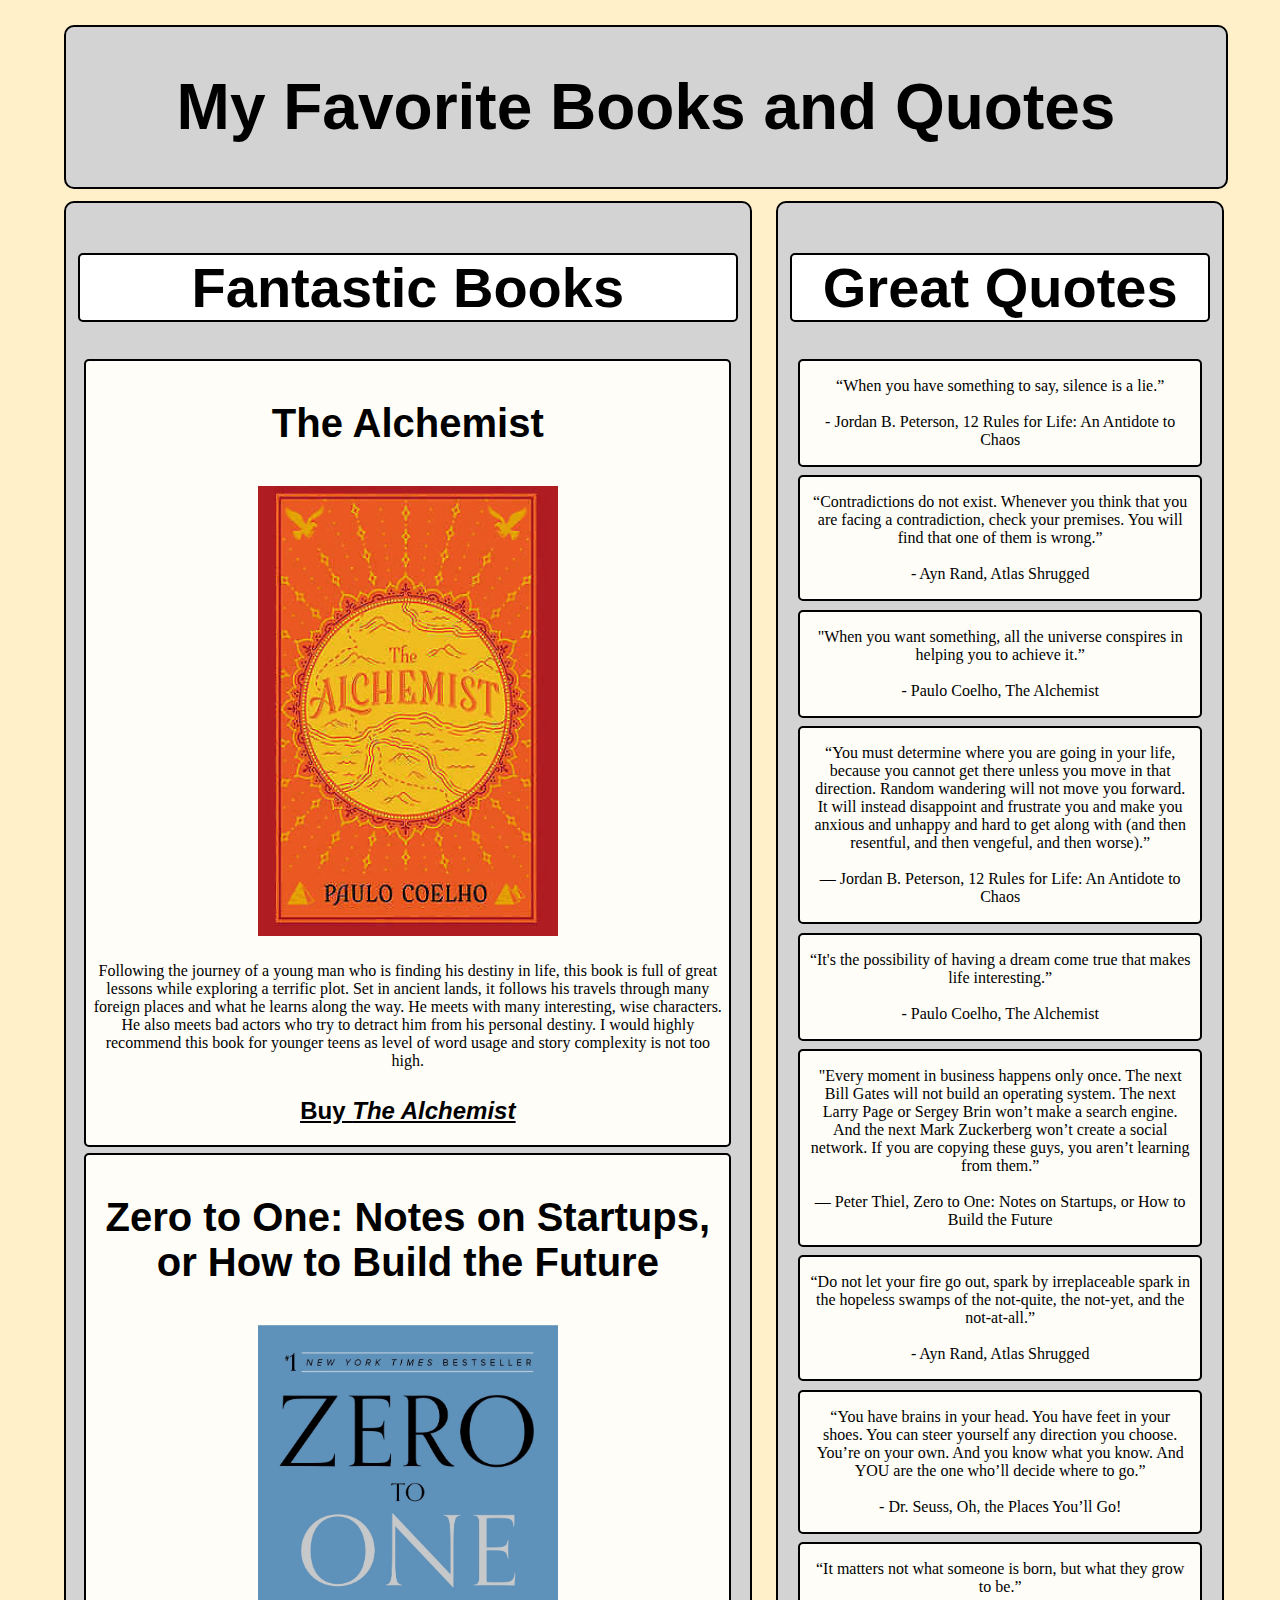
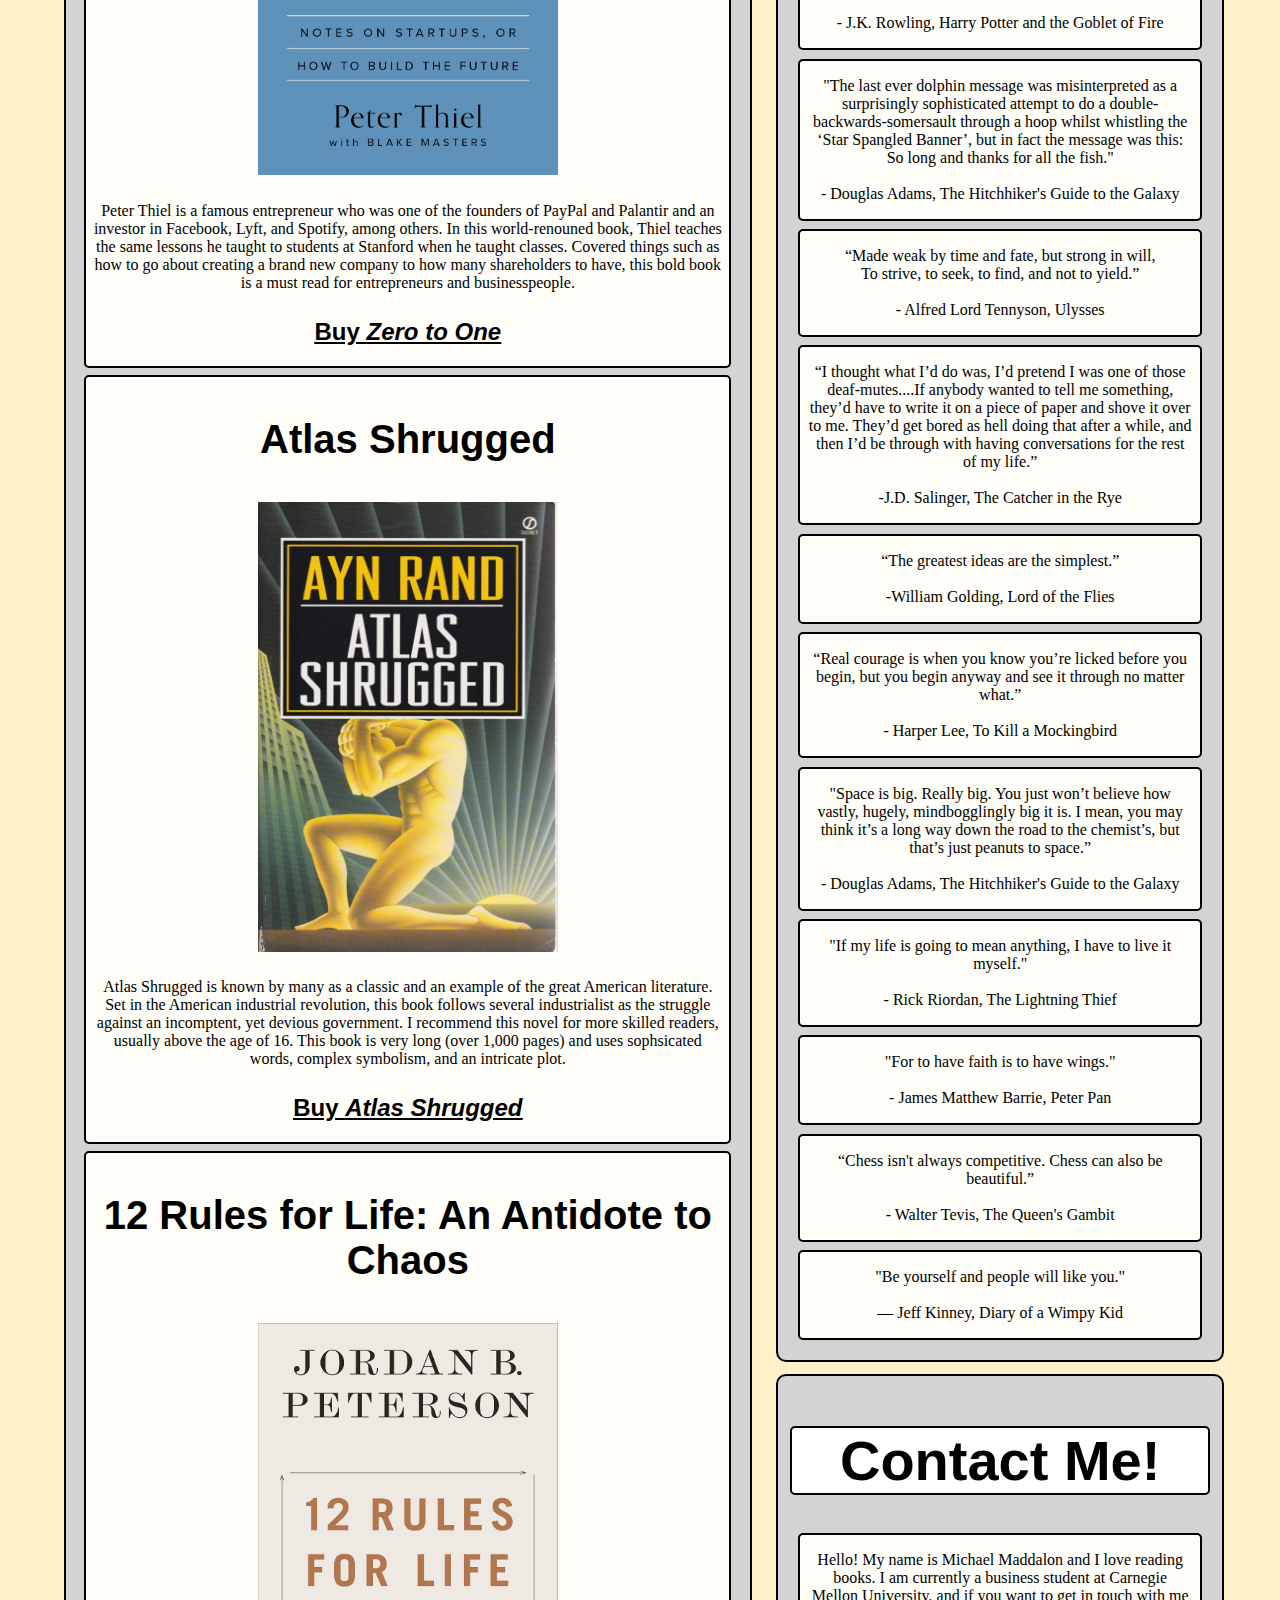
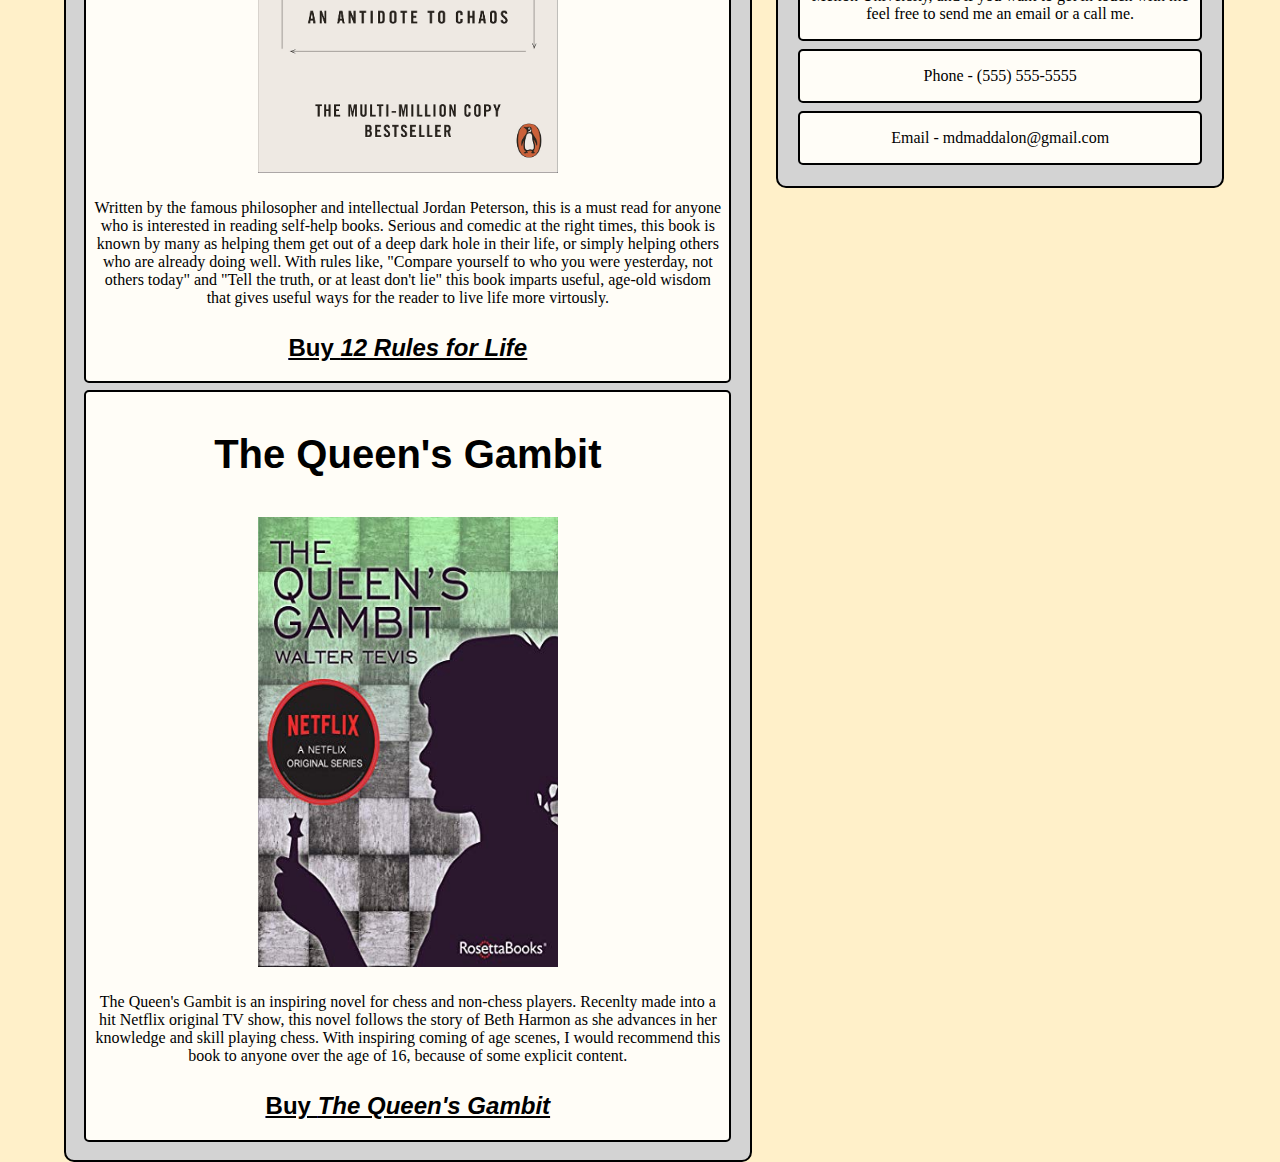
<file: index.html>
<!DOCTYPE html>
<html>
	<head>
		<title>My Favorite Books and Quotes</title>
		<meta name="viewport" content="width=device-width, initial-scale=1.0">
		<meta charset="UTF-8">
  		<meta name="description" content="My Favorite Books and Quotes Website">
  		<meta name="keywords" content="Books, Quotes, Personality, Contact Info">
 		<meta name="author" content="Michael Maddalon">
		<link rel="stylesheet" type="text/css" href="CSS/styles.css"/>
	</head>

	<body>
		<div id="total">
			<div id="header">
				<h1>My Favorite Books and Quotes</h1>
			</div>
            <div id ="BookList">
				<h1>Fantastic Books</h1>
				<div class = "book">
					<h3>The Alchemist</h3>
					<img class = "Cover" src="Images/TheAlchemist.jpeg" height=450 width=300 alt="The Alchemist Book Cover">
					<p>Following the journey of a young man who is finding his destiny in life, this book is full of great lessons while exploring a terrific plot. Set in ancient lands, it follows his travels through many foreign places and what he learns along the way. He meets with many interesting, wise characters. He also meets bad actors who try to detract him from his personal destiny. I would highly recommend this book for younger teens as level of word usage and story complexity is not too high. </p>
					<a href="https://www.amazon.com/Alchemist-Paulo-Coelho/dp/0062315005/ref=sr_1_1?dchild=1&keywords=the+alchemist&qid=1634061850&s=books&sr=1-1" target=_blank><h2 class="bookLink">Buy <i>The Alchemist</i></h2></a>
				</div>
				<div class = "book">
					<h3>Zero to One: Notes on Startups, or How to Build the Future</h3>
					<img class = "Cover" src="Images/ZeroToOne.jpeg" height=450 width=300 alt="Zero To One Book Cover">
					<p>Peter Thiel is a famous entrepreneur who was one of the founders of PayPal and Palantir and an investor in Facebook, Lyft, and Spotify, among others. In this world-renouned book, Thiel teaches the same lessons he taught to students at Stanford when he taught classes. Covered things such as how to go about creating a brand new company to how many shareholders to have, this bold book is a must read for entrepreneurs and businesspeople. </p>
					<a href="https://www.amazon.com/Zero-One-Notes-Startups-Future/dp/0804139296/ref=sr_1_1?dchild=1&keywords=zero+to+one&qid=1634061700&s=books&sr=1-1" target=_blank><h2 class="bookLink">Buy <i>Zero to One</i></h2></a>
				</div>
				<div class = "book">
					<h3>Atlas Shrugged</h3>
					<img class = "Cover" src="Images/AtlasShrugged.jpeg" height=450 width=300 alt="Atlas Shrugged Book Cover">
					<p> Atlas Shrugged is known by many as a classic and an example of the great American literature. Set in the American industrial revolution, this book follows several industrialist as the struggle against an incomptent, yet devious government. I recommend this novel for more skilled readers, usually above the age of 16. This book is very long (over 1,000 pages) and uses sophsicated words, complex symbolism, and an intricate plot. </p>
					<a href="https://www.amazon.com/Atlas-Shrugged-50th-Anniversary-Edition/dp/B003LHE776/ref=sr_1_3?dchild=1&keywords=atlas+shrugged&qid=1634064759&s=books&sr=1-3" target=_blank><h2 class="bookLink">Buy <i>Atlas Shrugged</i></h2></a>
				</div>
				<div class = "book">
					<h3>12 Rules for Life: An Antidote to Chaos</h3>
					<img class = "Cover" src="Images/12RulesForLife.jpeg" height=450 width=300 alt="12 Rules for Life Book Cover">
					<p>Written by the famous philosopher and intellectual Jordan Peterson, this is a must read for anyone who is interested in reading self-help books. Serious and comedic at the right times, this book is known by many as helping them get out of a deep dark hole in their life, or simply helping others who are already doing well. With rules like, "Compare yourself to who you were yesterday, not others today" and "Tell the truth, or at least don't lie" this book imparts useful, age-old wisdom that gives useful ways for the reader to live life more virtously.</p>
					<a href="https://www.amazon.com/12-Rules-Life-Antidote-Chaos/dp/0345816021/ref=sr_1_1?dchild=1&keywords=12+rules+for+life&qid=1634064791&s=books&sr=1-1" target=_blank><h2 class="bookLink">Buy <i>12 Rules for Life</i></h2></a>
				</div>
				<div class = "book">
					<h3>The Queen's Gambit</h3>
					<img class = "Cover" src="Images/Queen'sGambit.jpeg" height=450 width=300 alt="The Queen's Gambit Book Cover">
					<p>The Queen's Gambit is an inspiring novel for chess and non-chess players. Recenlty made into a hit Netflix original TV show, this novel follows the story of Beth Harmon as she advances in her knowledge and skill playing chess. With inspiring coming of age scenes, I would recommend this book to anyone over the age of 16, because of some explicit content.</p>
					<a href="https://www.amazon.com/Queens-Gambit-Novel-Walter-Tevis/dp/1400030609/ref=tmm_pap_swatch_0?_encoding=UTF8&qid=1634064846&sr=1-1" target=_blank><h2 class="bookLink">Buy <i>The Queen's Gambit</i></h2></a>
				</div>
            </div>

			<div id="QuoteList"> 
				<h1>Great Quotes</h1>
				<div class = "quote">
					<p>
						“When you have something to say, silence is a lie.” <br><br>
						- Jordan B. Peterson, 12 Rules for Life: An Antidote to Chaos
					</p>
				</div>
				<div class = "quote">
					<p>
						“Contradictions do not exist. Whenever you think that you are facing a contradiction, check your premises. You will find that one of them is wrong.” <br><br>
						- Ayn Rand, Atlas Shrugged
					</p>
				</div>
				<div class = "quote">
					<p>
						"When you want something, all the universe conspires in helping you to achieve it.” <br><br>
						- Paulo Coelho, The Alchemist
					</p>
				</div>
				<div class = "quote">
					<p>
						“You must determine where you are going in your life, because you cannot get there unless you move in that direction. Random wandering will not move you forward. It will instead disappoint and frustrate you and make you anxious and unhappy and hard to get along with (and then resentful, and then vengeful, and then worse).” <br><br>
						― Jordan B. Peterson, 12 Rules for Life: An Antidote to Chaos
					</p>
				</div>
				<div class = "quote">
					<p>
						“It's the possibility of having a dream come true that makes life interesting.” <br><br>
						- Paulo Coelho, The Alchemist
					</p>
				</div>
				<div class = "quote">
					<p>
						"Every moment in business happens only once. The next Bill Gates will not build an operating system. The next Larry Page or Sergey Brin won’t make a search engine. And the next Mark Zuckerberg won’t create a social network. If you are copying these guys, you aren’t learning from them.” <br><br>
						― Peter Thiel, Zero to One: Notes on Startups, or How to Build the Future
					</p>
				</div>
				<div class = "quote">
					<p>
						“Do not let your fire go out, spark by irreplaceable spark in the hopeless swamps of the not-quite, the not-yet, and the not-at-all.” <br><br>
						- Ayn Rand, Atlas Shrugged
					</p>
				</div>
				<div class = "quote">
					<p>
						“You have brains in your head. You have feet in your shoes. You can steer yourself any direction you choose. You’re on your own. And you know what you know. And YOU are the one who’ll decide where to go.” <br><br>
						- Dr. Seuss, Oh, the Places You’ll Go!
					</p>
				</div>
				<div class = "quote">
					<p>
						“It matters not what someone is born, but what they grow to be.”<br><br>
						- J.K. Rowling, Harry Potter and the Goblet of Fire
					</p>
				</div>
				<div class = "quote">
					<p>
						"The last ever dolphin message was misinterpreted as a surprisingly sophisticated attempt to do a double-backwards-somersault through a hoop whilst whistling the ‘Star Spangled Banner’, but in fact the message was this: So long and thanks for all the fish."<br><br>
						- Douglas Adams, The Hitchhiker's Guide to the Galaxy
					</p>
				</div>
				<div class = "quote">
					<p>
						“Made weak by time and fate, but strong in will, <br> To strive, to seek, to find, and not to yield.” <br><br>
						- Alfred Lord Tennyson, Ulysses
					</p>
				</div>
				<div class = "quote">
					<p>
						“I thought what I’d do was, I’d pretend I was one of those deaf-mutes....If anybody wanted to tell me something, they’d have to write it on a piece of paper and shove it over to me. They’d get bored as hell doing that after a while, and then I’d be through with having conversations for the rest of my life.”<br><br>
						-J.D. Salinger, The Catcher in the Rye
					</p>
				</div>
				<div class = "quote">
					<p>
						“The greatest ideas are the simplest.”<br><br>
						-William Golding, Lord of the Flies
					</p>
				</div>
				<div class = "quote">
					<p>
						“Real courage is when you know you’re licked before you begin, but you begin anyway and see it through no matter what.”<br><br>
						- Harper Lee, To Kill a Mockingbird
					</p>
				</div>
				<div class = "quote">
					<p>
						"Space is big. Really big. You just won’t believe how vastly, hugely, mindbogglingly big it is. I mean, you may think it’s a long way down the road to the chemist’s, but that’s just peanuts to space.”<br><br>
						- Douglas Adams, The Hitchhiker's Guide to the Galaxy
					</p>
				</div>
				<div class = "quote">
					<p>
						"If my life is going to mean anything, I have to live it myself."<br><br>
						- Rick Riordan, The Lightning Thief
					</p>
				</div>
				<div class = "quote">
					<p>
						"For to have faith is to have wings."<br><br>
						- James Matthew Barrie, Peter Pan
					</p>
				</div>
				<div class = "quote">
					<p>
						“Chess isn't always competitive. Chess can also be beautiful.”<br><br>
						- Walter Tevis, The Queen's Gambit
					</p>
				</div>
				<div class = "quote">
					<p>
						"Be yourself and people will like you."<br><br>
						— Jeff Kinney, Diary of a Wimpy Kid
					</p>
				</div>
			</div>

			<div id ="Contact">
				<h1>Contact Me!</h1>
				<div class = "contactInfo">
					<p>
						Hello! My name is Michael Maddalon and I love reading books. I am currently a business student at Carnegie Mellon University, and if you want to get in touch with me feel free to send me an email or a call me.
					</p>
				</div>
				<div class = "contactInfo">
					<p>
						Phone - (555) 555-5555
					</p>
				</div>
				<div class = "contactInfo">
					<p>
						Email - mdmaddalon@gmail.com
					</p>
				</div>
			</div>
		</div>
	</body>
</html>
</file>
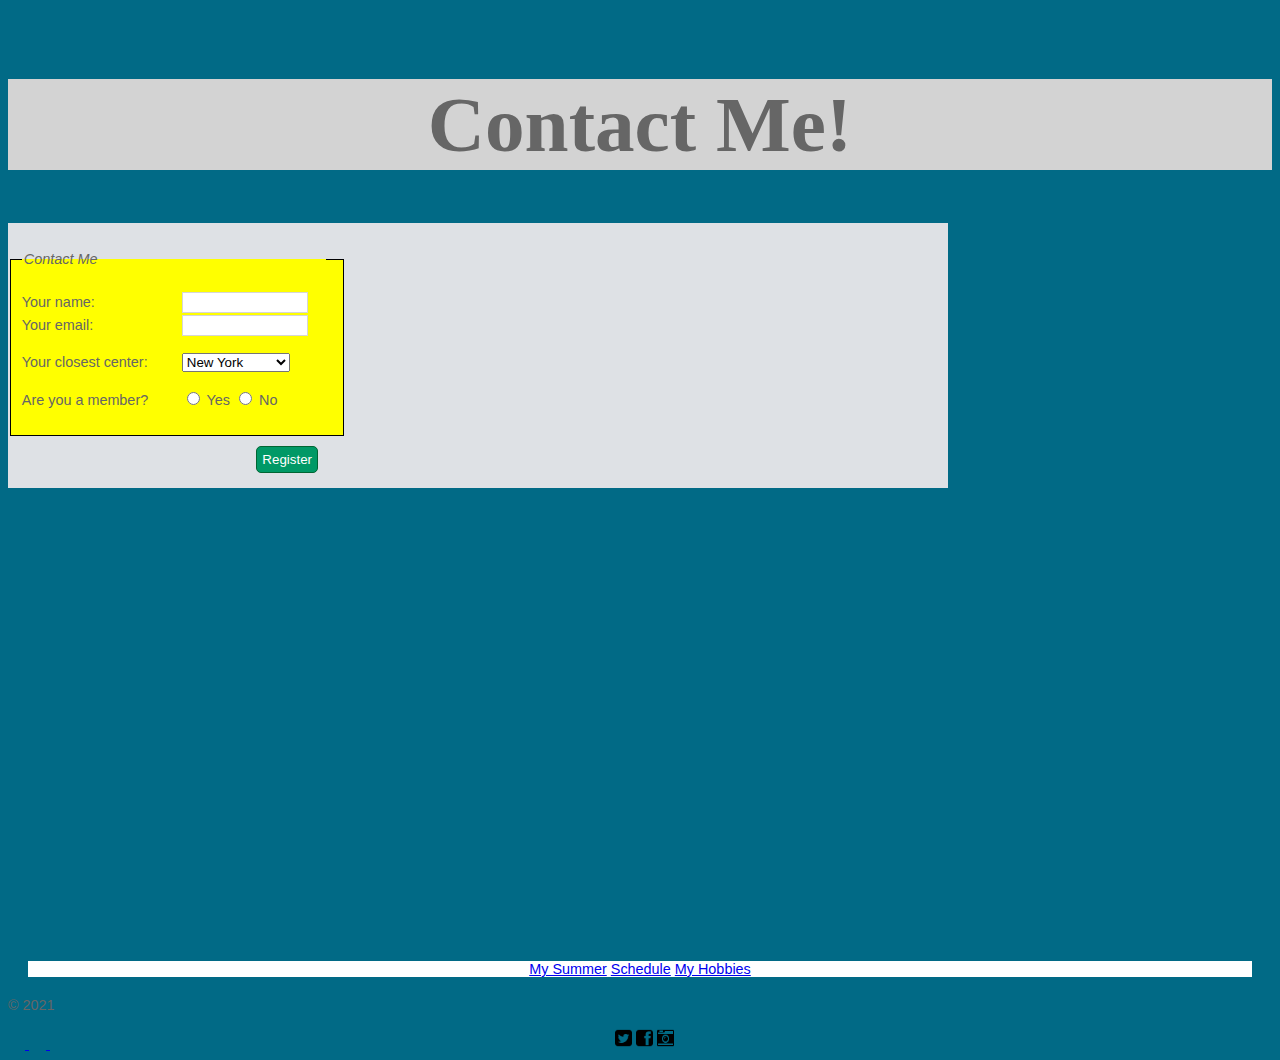
<file: contact.html>
<!DOCTYPE html>
<html lang = "en">
	<head>
		<title>Contact Me!</title>
		<meta name="author" content="Michael Maddalon">
        <meta name="content" content="Summer, Hobbies, and Schedule">
        <meta name="description" content="Information on the summer, hobbies, and schedule of Michael Maddalon">
        <meta name="keywords" content="Summer, Hobbies, and Schedule">
        <meta name="Michael Maddalon" content="Books, Weightlifting, Window Cleaning, Poker, Fun, Cool, Summer, Hobbies, Michael, Maddalon, Schedule, College">
		<link href="CSSTemplate.css"  type="text/css" rel="stylesheet" />		
	</head>

	<body>
		<!--This is the main part of the code-->
		<div id="page">
			<div class="menu-holder">
			</div>
		</div>
        <br/>

		<h1 class= "center-text"> Contact Me! </h1>
	
		<!--This is the contact form of the page-->
		<div class = "center-mid-3">
			<form action="http://www.example.com/form.php" method="get">
				<fieldset >
					<legend class = "center-3"> Contact Me</legend>
					<p> <label class="title" for="name">Your name:</label>
						 <input type="text" name="name" id="name"> <br />
						 <label class="title" for="email">Your email:</label>
						 <input type="text" name="email" id="email"></p>
					<p> <label for="location" class="title">Your closest center:</label>
						 <select name="location" id="location">
							 <option value="ny">New York</option>
							 <option value="il">Chicago</option>
							 <option value="ca">San Francisco</option>
						 </select></p>
					<span class="title">Are you a member?</span>
					<label><input type="radio" name="member" value="yes" /> Yes</label>
					<label><input type="radio" name="member" value="no" /> No</label></p>
				</fieldset>
	 	    	<div class="submit"><input type="submit" value="Register" /></div>
			</form>
		</div>

		<div>
			<iframe class="gmap" src="https://www.google.com/maps/embed?pb=!1m18!1m12!1m3!1d225470.92232198772!2d-82.59436565122114!3d27.99441157265559!2m3!1f0!2f0!3f0!3m2!1i1024!2i768!4f13.1!3m3!1m2!1s0x88c2b782b3b9d1e1%3A0xa75f1389af96b463!2sTampa%2C%20FL!5e0!3m2!1sen!2sus!4v1632190381615!5m2!1sen!2sus" width="600" height="450" style="border:0;" allowfullscreen="" loading="lazy"></iframe>
		</div>

		<!--Links to other pages-->
		<div class="zzz">
			<a href="file:///Users/michaelmaddalon/Desktop/mmaddalo1.github.io/A1-%20starter%20code%20F21/index.html">My Summer</a>
			<a href="file:///Users/michaelmaddalon/Desktop/mmaddalo1.github.io/A1-%20starter%20code%20F21/schedule.html">Schedule</a>
			<a href="file:///Users/michaelmaddalon/Desktop/mmaddalo1.github.io/A1-%20starter%20code%20F21/extra.html">My Hobbies</a>
		</div>

		<!--This is the footer of the page, with social media icons.-->
		<footer class="footer">
                <div>
                    <p> © 2021 </p>
                    <div class="socialmedia"> 
                        <a href="#">
                            <span class="twitter"> <img class= "smlogo" src="img/f081.png"/></span>
                        </a> 
                        <a href="#">
                            <span class="facebook"> <img class= "smlogo" src="img/f082.png"/></span>
                        </a> 
                        <a href="#">
                            <span class="fa fa-pinterest-p"> <img class= "smlogo" src="img/f083.png"/></span>
                        </a> 
                    </div>
                </div>
            </footer>
	</body>
</html>
</file>
<file: CSS/styles.css>
/* HTML elements sorted alphabetically */

body {
    background-color: #FFF0C9;
}

.book {
    background-color: #FFFDF7;
    border: 2pt solid black;
    border-radius: 5px;
    margin: 1%
}


/* Small screens */
@media only screen and (max-width: 640px) {    
    .bookLink {
        font-family: "Verdana", sans-serif;
        text-decoration: underline;
        color: black;
        font-size: 100%;
    }

    #BookList {
        background-color: lightgray;
        border: 2pt solid black;
        width: 95%;
        float: left;
        padding: 1%;
        margin-bottom: 1%;
        margin-left: 2%;
        margin-right: 2%;
        border-radius: 10px;
        text-align: center;
    }

    #BookList h1 {
        font-family: "Verdana", sans-serif;
        font-size: 233.333333333%; 
        border: 2pt solid black;
        border-radius: 5px;
        Background-color:white;
        text-align: center;
    }

    #BookList h3{
        font-family: "Verdana", sans-serif;
        font-size: 166.66666666%;
    }

    #BookList p{
        font-family: "Georgia", serif;
        padding: 1%;
    }

    #Contact {
        background-color: lightgray;
        border: 2pt solid black;
        width: 95%;
        float: right;
        padding: 1%;
        margin-top: 1%;
        border-radius: 10px;
        text-align: center;
        font-family: "Georgia", serif;
    }
    
    #Contact h1 {
        font-family: "Verdana", sans-serif;
        font-size: 233.33333333333%; 
        border: 2pt solid black;
        border-radius: 5px;
        Background-color:white;
        text-align: center;
    }

    .contactInfo {
        background-color: #FFFDF7;
        border: 2pt solid black;
        border-radius: 5px;
        padding-left: 2%;
        padding-right: 2%;
        margin: 2%
    }
    
    .Cover {
        max-width: 70%;
        max-height: 70%;
    }

    #header {
        font-family: "Verdana", sans-serif;
        display: block;
        margin: 1%;
        margin-left: 2.5%;
        color: black;
        background-color: lightgray;
        border: 2pt solid black;
        border-radius: 10px;
        text-align: center;
        font-size: 133.3333333333%;
    }

    #QuoteList {
        background-color: lightgray;
        border: 2pt solid black;
        width: 95%;
        float: right;
        padding: 1%;
        margin: 0%;
        border-radius: 10px;
        text-align: center;
        font-family: "Georgia", serif;
    }

    #QuoteList h1 {
        font-family: "Verdana", sans-serif;
        font-size: 233.3333333%; 
        border: 2pt solid black;
        border-radius: 5px;
        Background-color:white;
        text-align: center;
    }

    .quote {
        background-color: #FFFDF7;
        border: 2pt solid black;
        border-radius: 5px;
        padding-left: 2%;
        padding-right: 2%;
        margin: 2%
    }

    #total{
		margin: 2% auto;
		width: 95%;
	}
}


/* Medium screens */
@media only screen and (min-width: 641px) and (max-width: 1024px) {
    .bookLink {
        font-family: "Verdana", sans-serif;
        text-decoration: underline;
        color: black;
        font-size: 125%;
    }

    #BookList {
        background-color: lightgray;
        border: 2pt solid black;
        width: 95%;
        float:left;
        padding: 1%;
        margin-bottom: 1%;
        margin-left: 2%;
        margin-right: 2%;
        border-radius: 10px;
        text-align: center;
    }

    #BookList h1 {
        font-family: "Verdana", sans-serif;
        font-size: 291.6666666666%; 
        border: 2pt solid black;
        border-radius: 5px;
        Background-color:white;
        text-align: center;
    }

    #BookList h3{
        font-family: "Verdana", sans-serif;
        font-size: 208%;
    }

    #BookList p{
        font-family: "Georgia", serif;
        padding: 1%;
    }

    #Contact {
        background-color: lightgray;
        border: 2pt solid black;
        width: 95%;
        float: right;
        padding: 1%;
        margin-top: 1%;
        border-radius: 10px;
        text-align: center;
        font-family: "Georgia", serif;
    }
    
    #Contact h1 {
        font-family: "Verdana", sans-serif;
        font-size: 291.666666666%; 
        border: 2pt solid black;
        border-radius: 5px;
        Background-color:white;
        text-align: center;
    }

    .contactInfo {
        background-color: #FFFDF7;
        border: 2pt solid black;
        border-radius: 5px;
        padding-left: 2%;
        padding-right: 2%;
        margin: 2%
    }

    #header {
        font-family: "Verdana", sans-serif;
        display: block;
        margin: 1%;
        margin-left: 2.25%;
        color: black;
        background-color: lightgray;
        border: 2pt solid black;
        border-radius: 10px;
        text-align: center;
        font-size: 166.6666666%;
    }

    #QuoteList {
        background-color: lightgray;
        border: 2pt solid black;
        width: 95%;
        float: right;
        padding: 1%;
        margin: 0%;
        border-radius: 10px;
        text-align: center;
        font-family: "Georgia", serif;
    }

    #QuoteList h1 {
        font-family: "Verdana", sans-serif;
        font-size: 291.66666666%; 
        border: 2pt solid black;
        border-radius: 5px;
        Background-color:white;
        text-align: center;
    }

    .quote {
        background-color: #FFFDF7;
        border: 2pt solid black;
        border-radius: 5px;
        padding-left: 2%;
        padding-right: 2%;
        margin: 2%
    }

    #total{
		margin: 2% auto;
		width: 95%;
	}
}


/* Large screens */
@media only screen and (min-width: 1025px) {
    .bookLink {
        font-family: "Verdana", sans-serif;
        text-decoration: underline;
        color: black;
        font-size: 150%
    }

    #BookList {
        background-color: lightgray;
        border: 2pt solid black;
        width: 55%;
        float:left;
        padding: 1%;
        margin-left: 2%;
        margin-right: 2%;
        border-radius: 10px;
        text-align: center;
    }

    #BookList h1 {
        font-family: "Verdana", sans-serif;
        font-size: 350%; 
        border: 2pt solid black;
        border-radius: 5px;
        Background-color:white;
        text-align: center;
    }

    #BookList h3{
        font-family: "Verdana", sans-serif;
        font-size: 250%;
    }

    #BookList p{
        font-family: "Georgia", serif;
        padding: 1%;
    }

    #Contact {
        background-color: lightgray;
        border: 2pt solid black;
        width: 35%;
        float: left;
        padding: 1%;
        margin-top: 1%;
        border-radius: 10px;
        text-align: center;
        font-family: "Georgia", serif;
    }
    
    #Contact h1 {
        font-family: "Verdana", sans-serif;
        font-size: 350%; 
        border: 2pt solid black;
        border-radius: 5px;
        Background-color:white;
        text-align: center;
    }

    .contactInfo {
        background-color: #FFFDF7;
        border: 2pt solid black;
        border-radius: 5px;
        padding-left: 2%;
        padding-right: 2%;
        margin: 2%
    }

    #header {
        font-family: "Verdana", sans-serif;
        display: block;
        margin: 1%;
        margin-left: 2%;
        color: black;
        background-color: lightgray;
        border: 2pt solid black;
        border-radius: 10px;
        text-align: center;
        font-size: 200%;
    }

    #QuoteList {
        background-color: lightgray;
        border: 2pt solid black;
        width: 35%;
        float: left;
        padding: 1%;
        margin: 0%;
        border-radius: 10px;
        text-align: center;
        font-family: "Georgia", serif;
    }

    #QuoteList h1 {
        font-family: "Verdana", sans-serif;
        font-size: 350%; 
        border: 2pt solid black;
        border-radius: 5px;
        Background-color:white;
        text-align: center;
    }

    .quote {
        background-color: #FFFDF7;
        border: 2pt solid black;
        border-radius: 5px;
        padding-left: 2%;
        padding-right: 2%;
        margin: 2%
    }

    #total{
		margin: 2% auto;
		width: 95%;
	}

}
</file>
<file: CSSTemplate.css>
/*The selectors in CSSTemplate is organized in alphabetical order for the ease of the reader. 
This was done to increase the efficiency or reading with the large number of distinct selectors.
CSSTemplate is used in index.html, contact.html, and schedule.html. */
@font-face {
    font-family: "Open Sans";
    font-weight: normal;
    font-style: normal;
    src: url("../fonts/Open-Sans/OpenSans-Regular.eot");
    src: url("../fonts/Open-Sans/OpenSans-Regular.eot?#iefix") format("embedded-opentype"), url("../fonts/Open-Sans/OpenSans-Regular.woff") format("woff"), url("../fonts/Open-Sans/OpenSans-Regular.ttf") format("truetype");
}

body {
    font-family:  'Roboto', sans-serif;
    font-size: 90%;
    color: #666;
    background-color: #016a86;
}

.center-mid-1{
    background-color: lightgray;
    padding-bottom: 15px;
    padding-top: 5px;
    display: block;
    margin-left: auto;
    margin-right: auto;
}

.center-mid-2{
    width: 940px;
    background-color: #efeae6;
    padding-bottom: 15px;
    padding-top: 5px;
    display: block;
    margin-left: auto;
    margin-right: auto;
}

.center-mid-3{
    width: 940px;
    background-color: #dee1e5;
    padding-bottom: 15px;
    padding-top: 5px;
    display: block;
}

.center-text {
    text-align: center;
    background-color:lightgray;
}

.center-2>h1, .center-2>p{
    text-align: center;
}

.center-2{
    width: 940px;
    margin: auto;
    padding-bottom: 15px;
    padding-top: 5px;
}

.center-3{
    width: 300px;
    margin: 0 0;
}

.coolcool {
    display: block;
    text-align: center;
}

fieldset {
    width: 310px;
    margin-top: 20px;
    border: 1px solid black;
    background-color: yellow;
    line-height: 1.6em;
}

.footer {
    display: block;
    box-align: center;
}

h1.center-text {
    font-family: 'Berkshire Swash', serif;
    font-size: 550%;
}

.img-1{
    margin: auto;
    width: 100%;
    padding: 5px;
}
.img-2{
    margin: auto;
    width: 30%;
    padding-left: 5px;
}

input[type="submit"] {
    border: 1px solid #006633;
    background-color: #009966;
    color: #ffffff;
    border-radius: 5px;
    padding: 5px;
    margin-top: 10px;
}

input[type="submit"]:hover {
    border: 1px solid #006633;
    background-color: #00CC33;
    color: #ffffff;
    cursor: pointer;
}

input[type="text"] {
    width: 120px;
    border: 1px solid #d6d6d6;
    padding: 2px;
    outline: none;
}

input[type="text"]:focus,

input[type="text"]:hover {
    background-color: #d0e2f0;
    border: 1px solid #999999;
}

legend {
    font-style: italic;
    color: #666666;
}

li {
    list-style-image: url("images/icon-plus.png");
    line-height: 1.6em;
}

.menu-holder {
    float: right;
    max-width: 80%;
    position: fixed;
    text-align: center;
    height: 100%;
    background-color: #ffffff;
    right: -100%;
    top: 0;
    transition: right .3s ease;
    width: 100%;
    overflow: auto;
    max-width: 100%;
    z-index: 99;
}

#page {
    max-width: 940px;
    min-width: 720px;
    margin: 10px auto 10px auto;
    
    border: 4px  #000;
    background-color: #f6f4e8;
    vertical-align: baseline;
}

.smlogo {
    height: 21.3px;
    width: 17px;
    position: relative;
    left: 48%;
}

.submit {
    width: 310px;
    text-align: right;
}
    
table {
    border-spacing: 0px;
}

td {
    text-shadow: 1px 1px 1px #ffffff;
}

th, td {
    text-align: left;
    background-color: orange;
    border-top: 1px solid white;
    border-bottom: 1px solid white;
    border-right: 1px solid white;
    padding: 5px 30px 5px 10px;
    border-spacing: 0px;
    font-size: 90%;
    margin: 0px;
}

.title {
    float: left;
    width: 160px;
    clear: left;
}

tr.even td, tr.even th {
    background-color: red;
}

tr.head th {
    color: #fff;
    background-color: pink;
    border-bottom: 2px solid #547ca0;
    border-right: 1px solid #749abe;
    border-top: 1px solid #90b4d6;
    text-align: center;
    text-shadow: -1px -1px 1px #666666;
    letter-spacing: 0.15em;
}

tr.head th:last-child {
    -webkit-border-top-right-radius: 5px;
    -moz-border-radius-topright: 5px;
    border-top-right-radius: 5px;
}

ul {
list-style-type: none;
margin: 0;
padding: 0;
}

ul li {
    display: inline;
    padding: 10px;
    float: right;
}

ul li a, 
ul a :hover, 
ul li a:focus, 
ul li a:active {
border: none;
text-decoration: none;
color: inherit;
}

/*This video is on the index.html page*/
video {
    width: 340px;
    display: block;
    margin-left: auto;
    margin-right: auto;
    text-align: center;
}

.zzz {
    text-align: center;
    background-color:white;
    margin: 20px;
}
</file>
